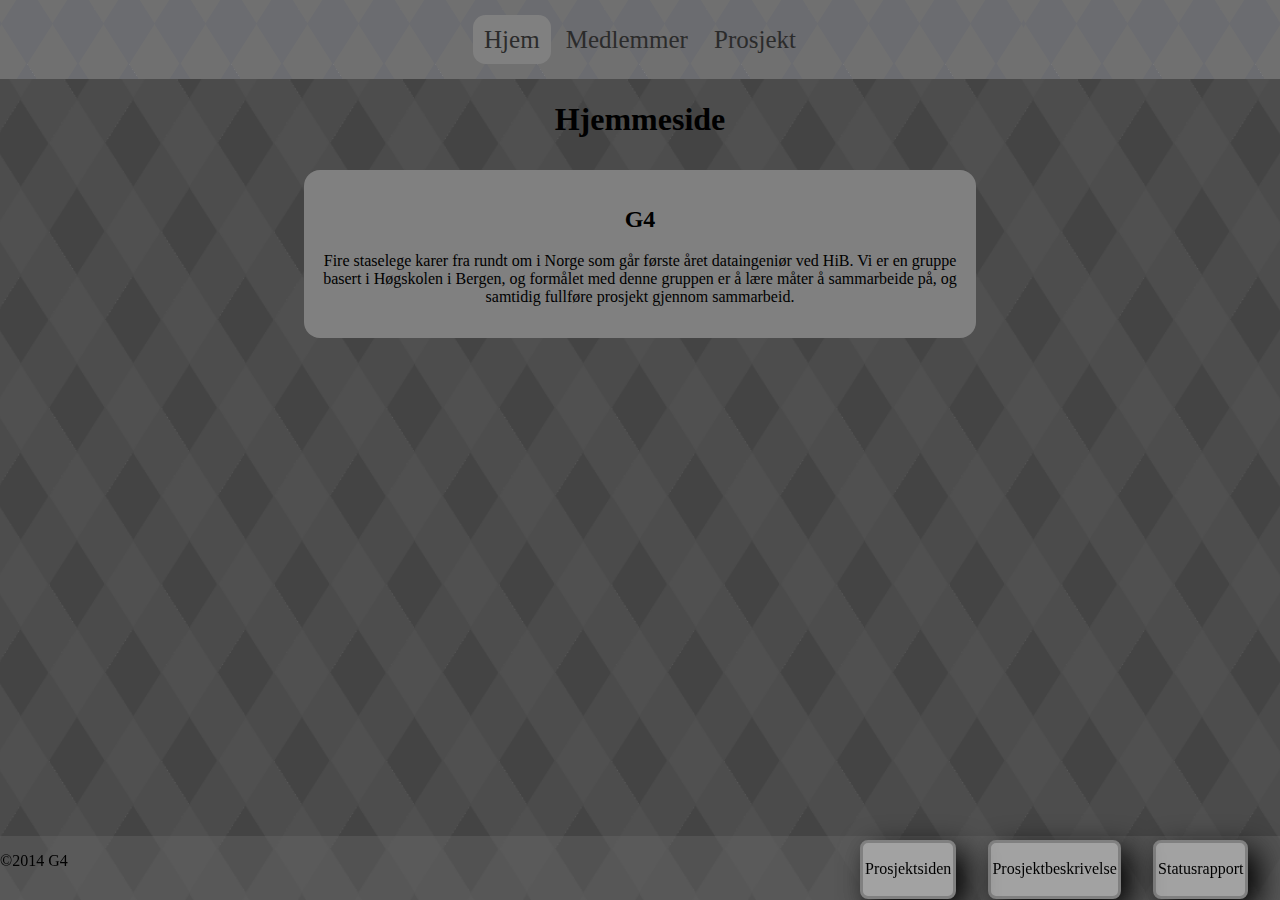
<file: index.html>
<!DOCTYPE HTML>
<html>

	<head>
		<title>G4</title>
		<meta charset="UTF-8">
		<meta name="viewport" content="width=device-width">
		<link rel="stylesheet" type="text/css" href="css/style.css">
	</head>

	<body>

		<header id="head">
			<div id="head-div">
				<nav>
					<div id="selected"><a href="index.html">Hjem</a></div>
					<div class="n-selected"><a href="medlemmer.html">Medlemmer</a></div>
					<div class="n-selected"><a href="prosjekt.html">Prosjekt</a></div>
				</nav>
			</div>

			<h1>Hjemmeside</h1>
		</header>

		<div class="content">
			<h2>G4</h2>

			<p>
				Fire staselege karer fra rundt om i Norge som går første året dataingeniør ved HiB. Vi er en gruppe basert i Høgskolen i Bergen, og formålet med denne gruppen er å lære måter å sammarbeide på, og samtidig fullføre prosjekt gjennom sammarbeid.
			</p>

		</div>

		<div id="tab">
			<p>
				©2014 G4
			</p>
			<a href="files/Statusrapport.pdf" download>
				<div>
					<p>Statusrapport</p>
				</div>
			</a>

			<a href="files/Prosjektbeskrivelse.pdf" download>
				<div id="statRap">
					<p>Prosjektbeskrivelse</p>
				</div>
			</a>

			<a href="http://pubguide.optimus-acerbus.com/">
				<div id="proSide">
					<p>Prosjektsiden</p>
				</div>
			</a>

		</div>

	</body>

</html>
</file>
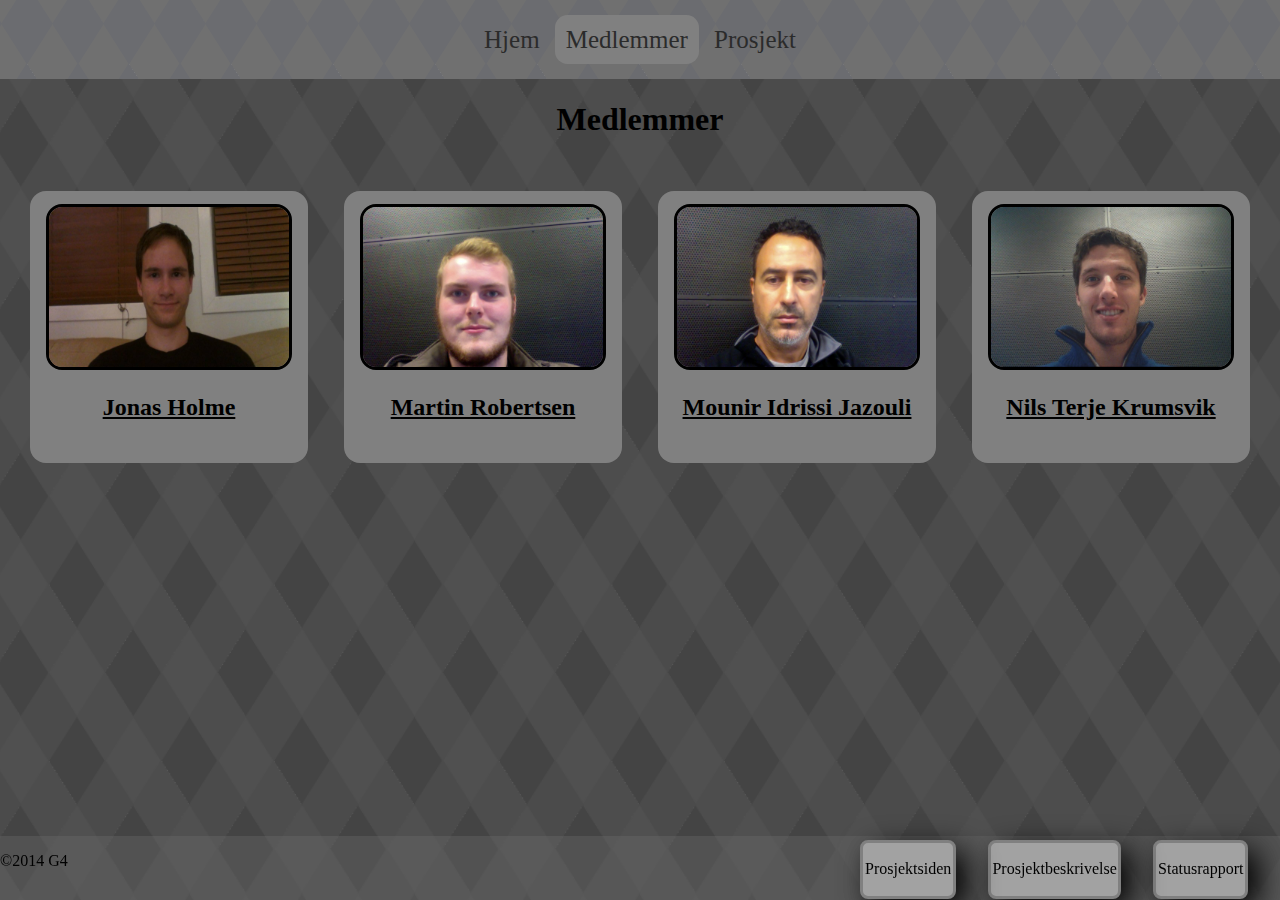
<file: medlemmer.html>
<!DOCTYPE HTML>
<html>

	<head>
		<title>G4</title>
		<meta charset="UTF-8">
		<meta name="viewport" content="width=device-width">
		<link rel="stylesheet" type="text/css" href="css/style.css">
	</head>

	<body>

		<header id="head">
			<div id="head-div">
				<nav>
					<div class="n-selected"><a href="index.html">Hjem</a></div>
					<div id="selected"><a href="medlemmer.html">Medlemmer</a></div>
					<div class="n-selected"><a href="prosjekt.html">Prosjekt</a></div>
				</nav>
			</div>

			<h1>Medlemmer</h1>
		</header>

		<div class="medlemmer">

			<img src="images/jonas.jpg">

			<a href="medlemmer/jonas.html"><h2>Jonas Holme</h2></a>

		</div>

		<div class="medlemmer">

			<img src="images/martin.jpg">

			<a href="medlemmer/martin.html"><h2>Martin Robertsen</h2></a>

		</div>

		<div class="medlemmer">

			<img src="images/mounir.jpg">

			<a href="medlemmer/mounir.html"><h2>Mounir Idrissi Jazouli</h2></a>

		</div>

		<div class="medlemmer">

			<img src="images/nils.JPG">

			<a href="medlemmer/nils.html"><h2>Nils Terje Krumsvik</h2></a>

		</div>

		<div id="tab">
			<p>
				©2014 G4
			</p>
			<a href="files/Statusrapport.pdf" download>
				<div>
					<p>Statusrapport</p>
				</div>
			</a>

			<a href="files/Prosjektbeskrivelse.pdf" download>
				<div id="statRap">
					<p>Prosjektbeskrivelse</p>
				</div>
			</a>

			<a href="http://pubguide.optimus-acerbus.com/">
				<div id="proSide">
					<p>Prosjektsiden</p>
				</div>
			</a>

		</div>

	</body>

</html>
</file>
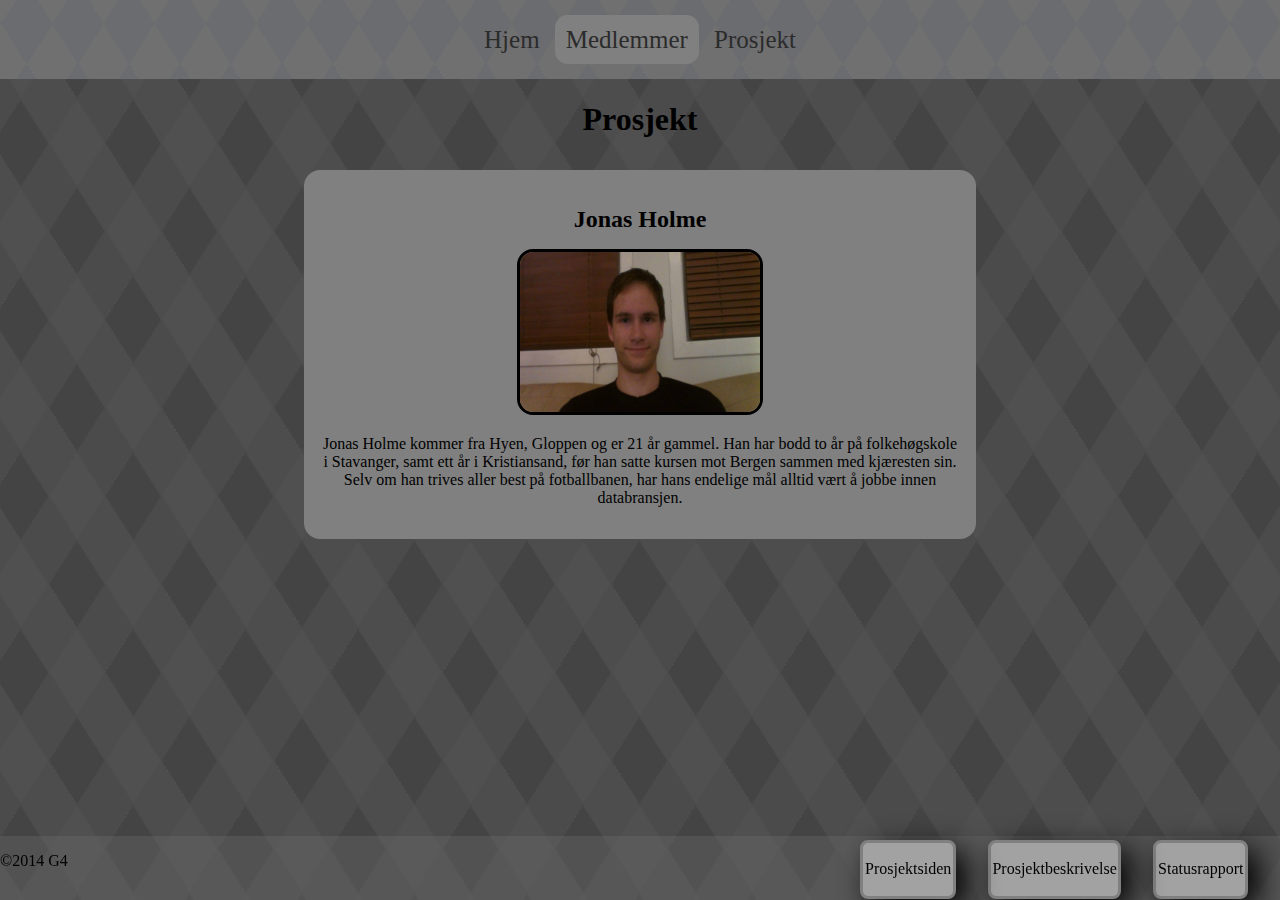
<file: medlemmer/jonas.html>
<!DOCTYPE HTML>
<html>

	<head>
		<title>G4</title>
		<meta charset="UTF-8">
		<meta name="viewport" content="width=device-width">
		<link rel="stylesheet" type="text/css" href="../css/style.css">
	</head>

	<body>

		<header id="head">
			<div id ="head-div">
				<nav>
					<div class="n-selected"><a href="../index.html">Hjem</a></div>
					<div id="selected"><a href="../medlemmer.html">Medlemmer</a></div>
					<div class="n-selected"><a href="../prosjekt.html">Prosjekt</a></div>
				</nav>
			</div>

			<h1>Prosjekt</h1>
		</header>

		<div id="medlem-content"></div>

		<div id="tab">
			<p>
				©2014 G4
			</p>
			<a href="../files/Statusrapport.pdf" download>
				<div>
					<p>Statusrapport</p>
				</div>
			</a>

			<a href="../files/Prosjektbeskrivelse.pdf" download>
				<div id="statRap">
					<p>Prosjektbeskrivelse</p>
				</div>
			</a>

			<a href="http://pubguide.optimus-acerbus.com/">
				<div id="proSide">
					<p>Prosjektsiden</p>
				</div>
			</a>

		</div>

		<script src="../scripts/medlemmer.js"></script>
		<script>medlemmer(0);</script>

	</body>

</html>
</file>
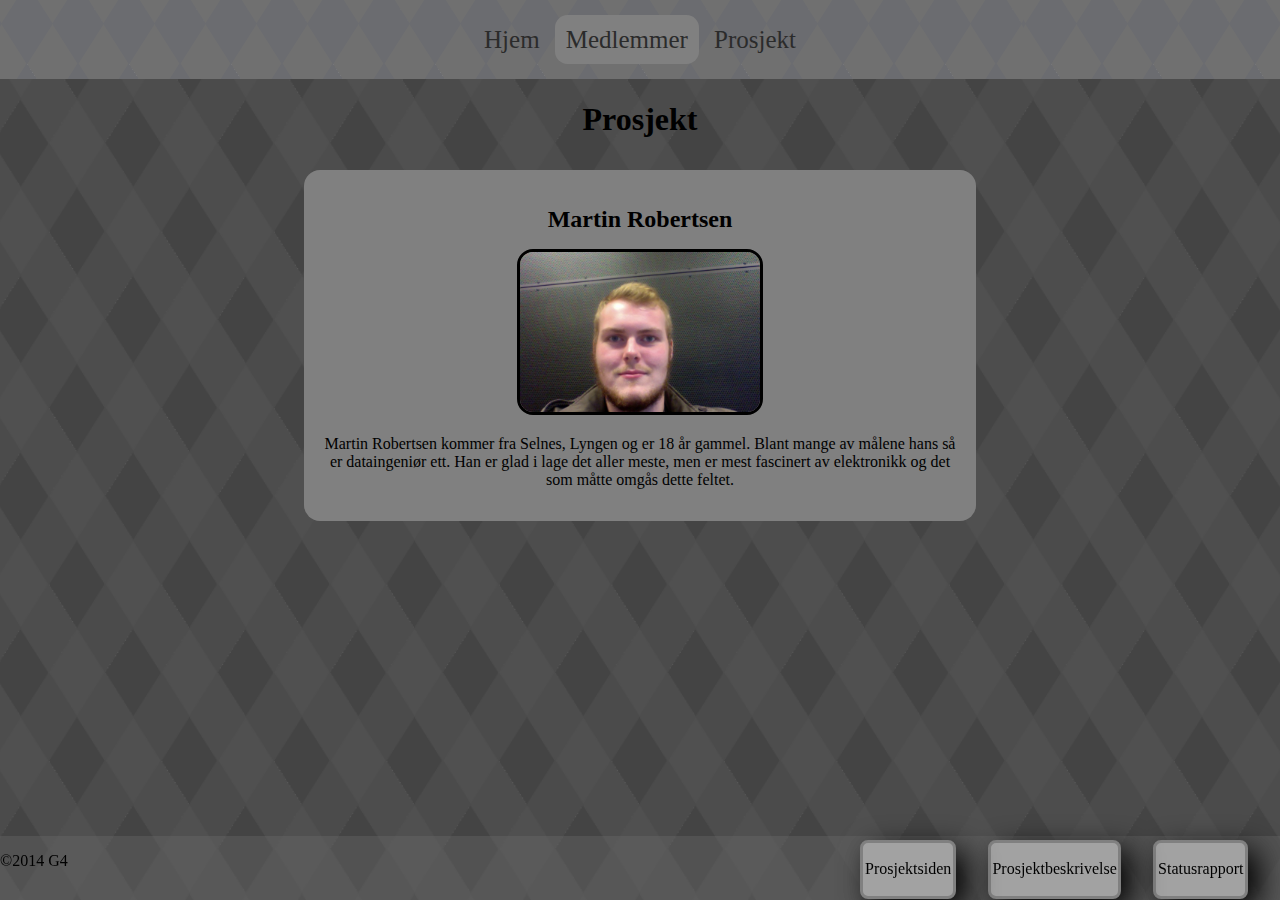
<file: medlemmer/martin.html>
<!DOCTYPE HTML>
<html>

	<head>
		<title>G4</title>
		<meta charset="UTF-8">
		<meta name="viewport" content="width=device-width">
		<link rel="stylesheet" type="text/css" href="../css/style.css">
	</head>

	<body>

		<header id="head">
			<div id ="head-div">
				<nav>
					<div class="n-selected"><a href="../index.html">Hjem</a></div>
					<div id="selected"><a href="../medlemmer.html">Medlemmer</a></div>
					<div class="n-selected"><a href="../prosjekt.html">Prosjekt</a></div>
				</nav>
			</div>

			<h1>Prosjekt</h1>
		</header>

		<div id="medlem-content"></div>


		<div id="tab">
			<p>
				©2014 G4
			</p>
			<a href="../files/Statusrapport.pdf" download>
				<div>
					<p>Statusrapport</p>
				</div>
			</a>

			<a href="../files/Prosjektbeskrivelse.pdf" download>
				<div id="statRap">
					<p>Prosjektbeskrivelse</p>
				</div>
			</a>

			<a href="http://pubguide.optimus-acerbus.com/">
				<div id="proSide">
					<p>Prosjektsiden</p>
				</div>
			</a>

		</div>

		<script src="../scripts/medlemmer.js"></script>
		<script>medlemmer(1);</script>

	</body>

</html>
</file>
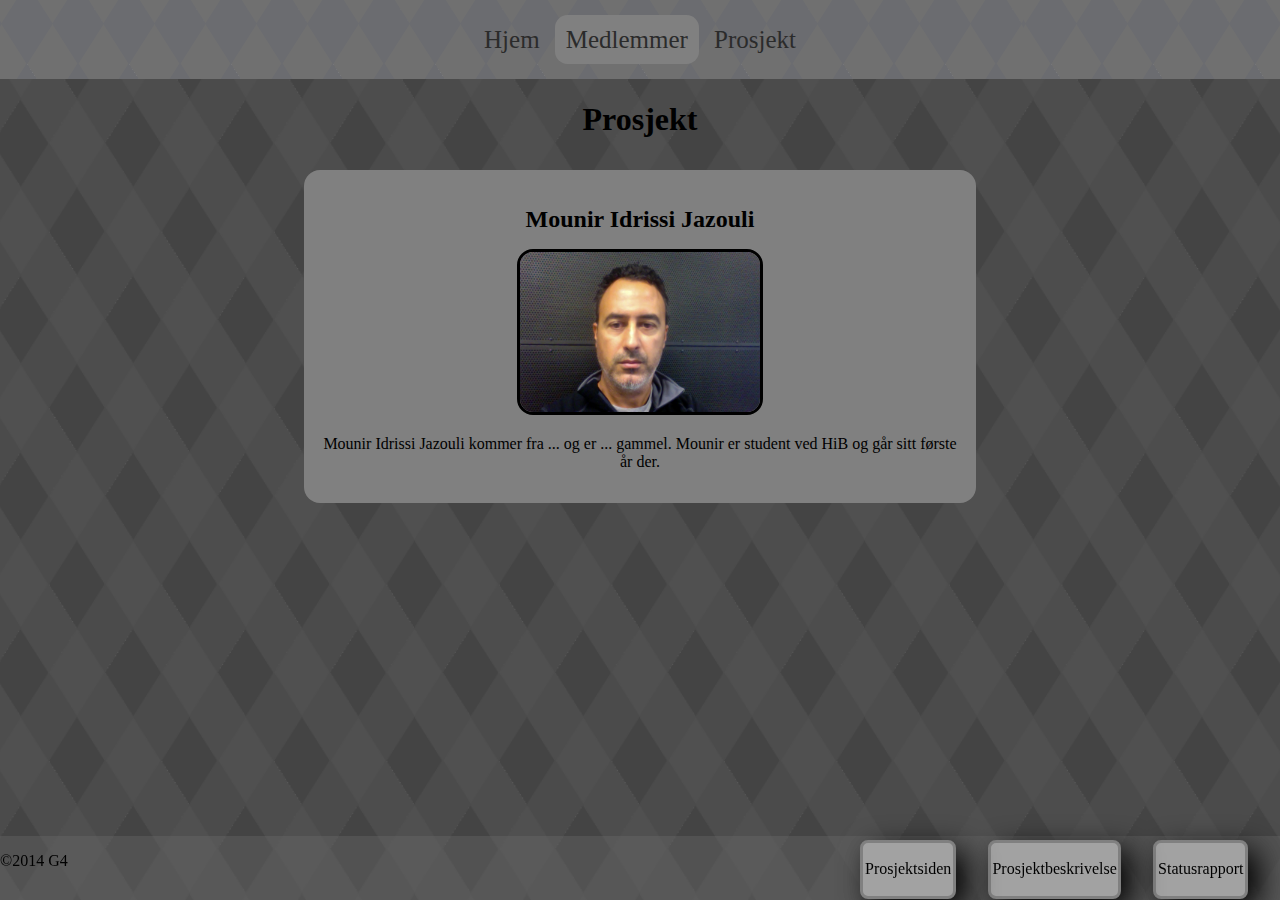
<file: medlemmer/mounir.html>
<!DOCTYPE HTML>
<html>

	<head>
		<title>G4</title>
		<meta charset="UTF-8">
		<meta name="viewport" content="width=device-width">
		<link rel="stylesheet" type="text/css" href="../css/style.css">
	</head>

	<body>

		<header id="head">
			<div id ="head-div">
				<nav>
					<div class="n-selected"><a href="../index.html">Hjem</a></div>
					<div id="selected"><a href="../medlemmer.html">Medlemmer</a></div>
					<div class="n-selected"><a href="../prosjekt.html">Prosjekt</a></div>
				</nav>
			</div>

			<h1>Prosjekt</h1>
		</header>

		<div id="medlem-content"></div>

		<div id="tab">
			<p>
				©2014 G4
			</p>
			<a href="../files/Statusrapport.pdf" download>
				<div>
					<p>Statusrapport</p>
				</div>
			</a>

			<a href="../files/Prosjektbeskrivelse.pdf" download>
				<div id="statRap">
					<p>Prosjektbeskrivelse</p>
				</div>
			</a>

			<a href="http://pubguide.optimus-acerbus.com/">
				<div id="proSide">
					<p>Prosjektsiden</p>
				</div>
			</a>

		</div>

		<script src="../scripts/medlemmer.js"></script>
		<script>medlemmer(2);</script>

	</body>

</html>
</file>
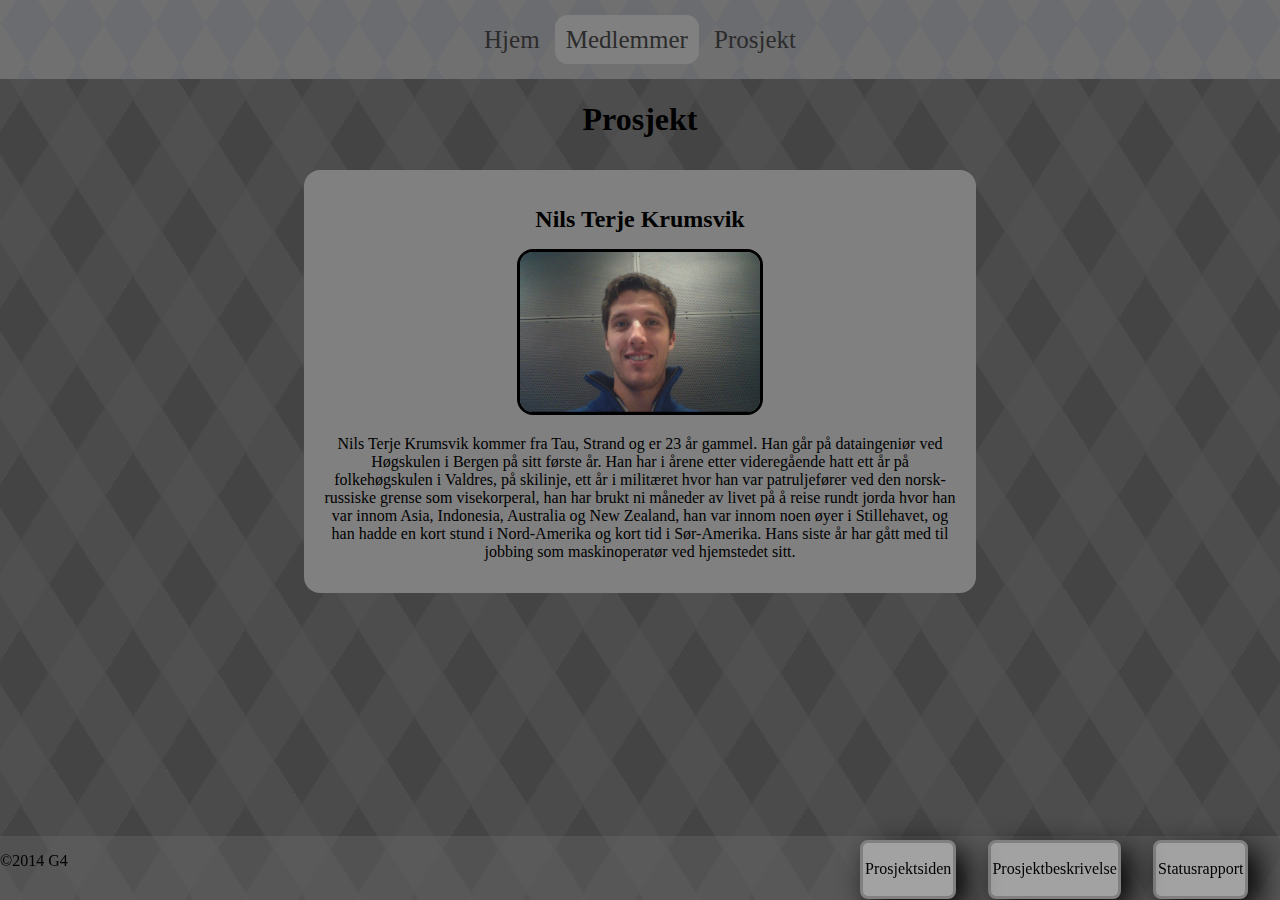
<file: medlemmer/nils.html>
<!DOCTYPE HTML>
<html>

	<head>
		<title>G4</title>
		<meta charset="UTF-8">
		<meta name="viewport" content="width=device-width">
		<link rel="stylesheet" type="text/css" href="../css/style.css">
	</head>

	<body>

		<header id="head">
			<div id ="head-div">
				<nav>
					<div class="n-selected"><a href="../index.html">Hjem</a></div>
					<div id="selected"><a href="../medlemmer.html">Medlemmer</a></div>
					<div class="n-selected"><a href="../prosjekt.html">Prosjekt</a></div>
				</nav>
			</div>

			<h1>Prosjekt</h1>
		</header>

		<div id="medlem-content"></div>

		<div id="tab">
			<p>
				©2014 G4
			</p>
			<a href="../files/Statusrapport.pdf" download>
				<div>
					<p>Statusrapport</p>
				</div>
			</a>

			<a href="../files/Prosjektbeskrivelse.pdf" download>
				<div id="statRap">
					<p>Prosjektbeskrivelse</p>
				</div>
			</a>

			<a href="http://pubguide.optimus-acerbus.com/">
				<div id="proSide">
					<p>Prosjektsiden</p>
				</div>
			</a>

		</div>

		<script src="../scripts/medlemmer.js"></script>
		<script>medlemmer(3);</script>

	</body>

</html>
</file>
<file: css/style.css>
body{
	background: url("../images/design/Background.png") no-repeat center center fixed;
  	-webkit-background-size: cover;
  	-moz-background-size: cover;
  	-o-background-size: cover;
 	background-size: cover;
 	text-align: center;
 	padding: 0;
 	margin: 0;
	max-width: 1600px;
}

#head #head-div div{
	display: inline;
}

#head #head-div{
	background: url("../images/design/Nav bar.png");
	padding:2%;
}

#selected a{
	background-color: gray;
}

#head a, #head a:hover, #head a:visited, #head a:link{
	text-decoration:none;
	color: #2B2B2B;
	font-size: 25px;
	padding: 0.9%;
	border-radius: 0.5em;
}

.n-selected a:hover{
	background-color: #BFBFBF;

}

.content, .medlemmer, #medlem-content{
	background-color: gray;
	padding: 1em;
	margin: 2em auto 4em auto;
	border-radius: 1em;
}

.content {
	max-width: 40em;
}

.content img{
	max-width: 100%;
	border: solid 2px black;
}

.medlemmer{
	max-width: 22em;
	height: 15em;
	margin: 2em 1em 4em 1em;
	display: inline-block;
}

.medlemmer img, #medlem-content img{
	max-width: 15em;
	border-radius: 1em;
	margin: -0.2em auto 0 auto;
	border: solid;
}

.medlemmer a, .medlemmer a:hover, .medlemmer a:visited, .medlemmer a:link{
	color: black;
}

#medlem-content {
	max-width: 40em;
}

#tab {
	background: url("../images/design/Nav bar.png");
	height: 4em;
	width: 100%;
	position: fixed;
  bottom: 0;
  text-align: left;
  background: rgba(104, 104, 104, 0.4);
	float:left;

}

#tab a div {
	background-color: #a2a2a2;
	border: solid;
	border-color: grey;
	border-radius: 0.5em;
	color: black;
	padding: 0.1em;
	margin: -2.9em 2em 0 0;
	width:auto;
	opacity: 100%;
	float: right;
	box-shadow: 10px 10px 30px #000000;
}
#tab a:hover div{
	background-color: #898989;
	border-radius: 0.5em;
	color: black;
	box-shadow: 0 0 0 #000000
}

#statRap{
	margin: -2.9em 10em 0 0;
}

#proSide{
	margin: -2.9em 20em 0 0;
}
</file>
